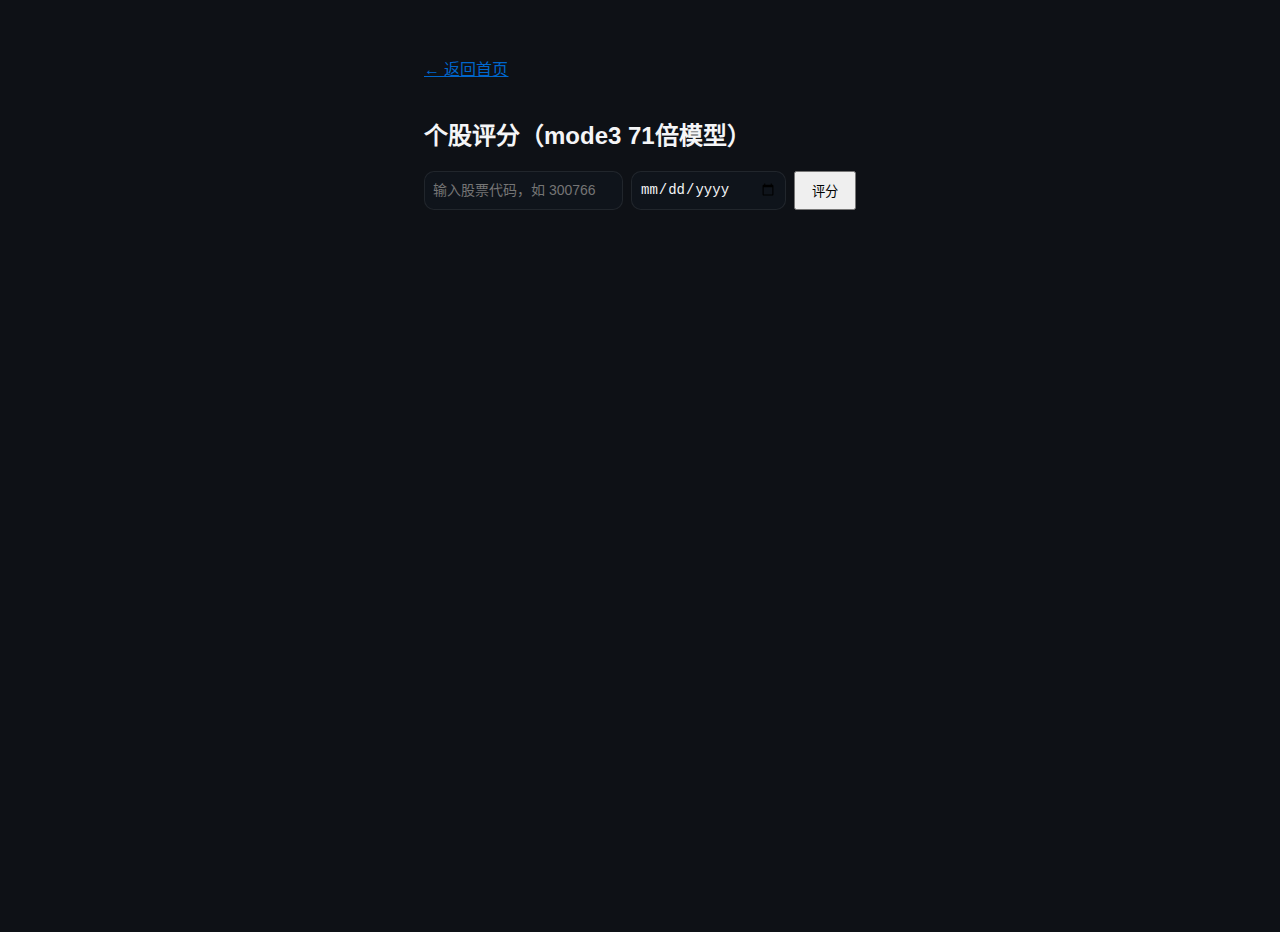
<file: templates/score.html>
<!DOCTYPE html>
<html lang="zh-CN">
<head>
  <meta charset="UTF-8" />
  <meta name="viewport" content="width=device-width, initial-scale=1" />
  <title>个股评分</title>
  <link rel="stylesheet" href="/static/styles.css" />
  <style>
    .score-panel { max-width: 480px; margin: 2rem auto; padding: 1.5rem; }
    .score-form { display: flex; gap: 0.5rem; margin-bottom: 1rem; }
    .score-form input { flex: 1; padding: 0.5rem; }
    .score-form button { padding: 0.5rem 1rem; }
    .score-result { margin-top: 1rem; padding: 1rem; background: #f8f9fa; border-radius: 8px; }
    .score-result h3 { margin: 0 0 0.5rem 0; }
    .score-result .meta { color: #666; font-size: 0.9rem; }
    .score-result .breakdown { margin-top: 0.5rem; font-size: 0.9rem; }
    .score-result .error { color: #c00; }
    .nav-link { display: inline-block; margin-bottom: 1rem; color: #0066cc; }
  </style>
</head>
<body>
  <div class="score-panel">
    <a href="/" class="nav-link">← 返回首页</a>
    <h2>个股评分（mode3 71倍模型）</h2>
    <form class="score-form" id="score-form">
      <input type="text" name="code" id="code" placeholder="输入股票代码，如 300766" required />
      <input type="date" name="date" id="date" placeholder="截止日期（可选）" />
      <button type="submit">评分</button>
    </form>
    <div id="result" class="score-result" style="display:none;"></div>
  </div>
  <script>
    document.getElementById('score-form').onsubmit = async (e) => {
      e.preventDefault();
      const code = document.getElementById('code').value.trim();
      const date = document.getElementById('date').value || null;
      const resultEl = document.getElementById('result');
      resultEl.style.display = 'block';
      resultEl.innerHTML = '加载中...';
      try {
        const url = '/score/query?code=' + encodeURIComponent(code) + (date ? '&date=' + date : '');
        const r = await fetch(url);
        const d = await r.json();
        if (!r.ok) {
          resultEl.innerHTML = '<span class="error">' + (d.error || '请求失败') + '</span>';
          return;
        }
        let html = '<h3>' + d.code + ' ' + (d.name || '') + '</h3>';
        if (d.score != null) {
          html += '<p><strong>评分: ' + d.score + '</strong></p>';
          if (d.has_signal) {
            html += '<p class="meta">信号日: ' + d.signal_date + ' &nbsp; 买入日: ' + d.buy_date + '</p>';
            html += '<p class="meta">放量: ' + (d.vol_ratio || '-') + 'x &nbsp; MA10-20: ' + (d.ma20_gap_pct != null ? d.ma20_gap_pct + '%' : '-') + ' &nbsp; MA20-60: ' + (d.ma60_gap_pct != null ? d.ma60_gap_pct + '%' : '-') + '</p>';
            html += '<p class="meta">距MA20: ' + (d.close_gap_pct != null ? d.close_gap_pct + '%' : '-') + ' &nbsp; 20日涨幅: ' + (d.ret20_pct != null ? d.ret20_pct + '%' : '-') + '</p>';
          } else {
            html += '<p class="meta">状态: 无启动点信号</p>';
            html += '<p class="meta">原因: ' + (d.reason || '') + '</p>';
            if (d.latest_date) html += '<p class="meta">参考日期: ' + d.latest_date + '</p>';
          }
          if (d.breakdown && Object.keys(d.breakdown).length) {
            html += '<div class="breakdown"><strong>评分明细:</strong> ';
            html += Object.entries(d.breakdown).map(([k,v]) => k + ':+' + v).join(' &nbsp; ');
            html += '</div>';
          }
        } else {
          html += '<p class="error">' + (d.reason || '无法评分') + '</p>';
        }
        resultEl.innerHTML = html;
      } catch (err) {
        resultEl.innerHTML = '<span class="error">' + err.message + '</span>';
      }
    };
  </script>
</body>
</html>
</file>
<file: static/styles.css>
:root {
  --bg: #0e1116;
  --panel: #171b22;
  --panel-light: #1e242d;
  --accent: #f2b134;
  --accent-2: #2fc4b2;
  --text: #f4f5f7;
  --muted: #a5b0c2;
  --danger: #f06c6c;
  --border: rgba(255, 255, 255, 0.08);
}

* {
  box-sizing: border-box;
}

body {
  margin: 0;
  font-family: "Alegreya Sans", "Helvetica Neue", Helvetica, Arial, sans-serif;
  background: var(--bg);
  color: var(--text);
  min-height: 100vh;
}

.bg {
  position: fixed;
  inset: 0;
  background:
    radial-gradient(circle at 10% 10%, rgba(242, 177, 52, 0.2), transparent 40%),
    radial-gradient(circle at 90% 20%, rgba(47, 196, 178, 0.2), transparent 45%),
    linear-gradient(120deg, rgba(9, 12, 18, 0.9), rgba(17, 22, 30, 0.9));
  z-index: -1;
}

.container {
  max-width: 1120px;
  margin: 0 auto;
  padding: 32px 20px 60px;
}

.hero {
  display: flex;
  gap: 24px;
  align-items: center;
  justify-content: space-between;
  flex-wrap: wrap;
}

.eyebrow {
  text-transform: uppercase;
  letter-spacing: 0.18em;
  font-size: 12px;
  color: var(--accent-2);
}

h1 {
  font-size: 40px;
  margin: 6px 0 8px;
}

.subtitle {
  color: var(--muted);
  max-width: 540px;
}

.status-card {
  background: var(--panel);
  border: 1px solid var(--border);
  border-radius: 16px;
  padding: 16px 20px;
  min-width: 240px;
  box-shadow: 0 16px 32px rgba(0, 0, 0, 0.3);
}

.status-row {
  display: flex;
  justify-content: space-between;
  padding: 6px 0;
  font-size: 14px;
  color: var(--muted);
}

.status-row strong {
  color: var(--text);
}

.panel {
  margin-top: 24px;
  padding: 20px;
  background: var(--panel-light);
  border: 1px solid var(--border);
  border-radius: 18px;
  box-shadow: 0 12px 30px rgba(0, 0, 0, 0.2);
}

.form {
  display: grid;
  grid-template-columns: repeat(auto-fit, minmax(160px, 1fr));
  gap: 16px;
  align-items: end;
}

label {
  display: flex;
  flex-direction: column;
  gap: 6px;
  font-size: 14px;
  color: var(--muted);
}

.toggle-row {
  display: flex;
  align-items: center;
  gap: 10px;
  background: #0f141b;
  border: 1px solid var(--border);
  border-radius: 10px;
  padding: 10px 12px;
}

.toggle-row input[type="checkbox"] {
  width: 16px;
  height: 16px;
  accent-color: var(--accent);
}

.toggle-row span {
  color: var(--text);
  font-size: 14px;
}

input {
  background: #0f141b;
  color: var(--text);
  border: 1px solid var(--border);
  border-radius: 10px;
  padding: 10px 12px;
  font-size: 14px;
}

select {
  background: #0f141b;
  color: var(--text);
  border: 1px solid var(--border);
  border-radius: 10px;
  padding: 10px 12px;
  font-size: 14px;
}

.primary {
  background: linear-gradient(120deg, var(--accent), #f59f3d);
  color: #1b1408;
  border: none;
  padding: 12px 16px;
  font-weight: 700;
  border-radius: 12px;
  cursor: pointer;
  transition: transform 0.15s ease, box-shadow 0.15s ease;
}

.primary:hover {
  transform: translateY(-1px);
  box-shadow: 0 8px 18px rgba(242, 177, 52, 0.3);
}

.hint {
  margin-top: 12px;
  color: var(--muted);
  font-size: 13px;
}

.cap-hint {
  margin-top: 12px;
  color: var(--text);
  font-size: 13px;
}

.table-panel {
  padding: 0;
}

.table-header {
  display: flex;
  justify-content: space-between;
  padding: 18px 20px 10px;
  align-items: center;
}

.bucket-row {
  display: flex;
  gap: 16px;
  align-items: center;
  color: var(--muted);
  font-size: 13px;
  margin: 0 20px 12px;
}

.bucket-row strong {
  color: #e2e8f0;
  font-weight: 600;
}

.table-header h2 {
  margin: 0;
}

.table-wrap {
  overflow-x: auto;
}

.table-wrap table {
  width: 100%;
  border-collapse: collapse;
}

th, td {
  padding: 14px 12px;
  text-align: left;
  border-bottom: 1px solid var(--border);
  font-size: 14px;
}

th {
  color: var(--muted);
  font-weight: 600;
}

.score {
  color: #059669;
  font-weight: 700;
}

.pct {
  color: var(--accent-2);
}

.reasons {
  color: var(--muted);
  font-size: 13px;
}

.empty {
  text-align: center;
  color: var(--muted);
  padding: 40px 0;
}

@media (max-width: 720px) {
  h1 {
    font-size: 32px;
  }

  .status-card {
    width: 100%;
  }
}
</file>
